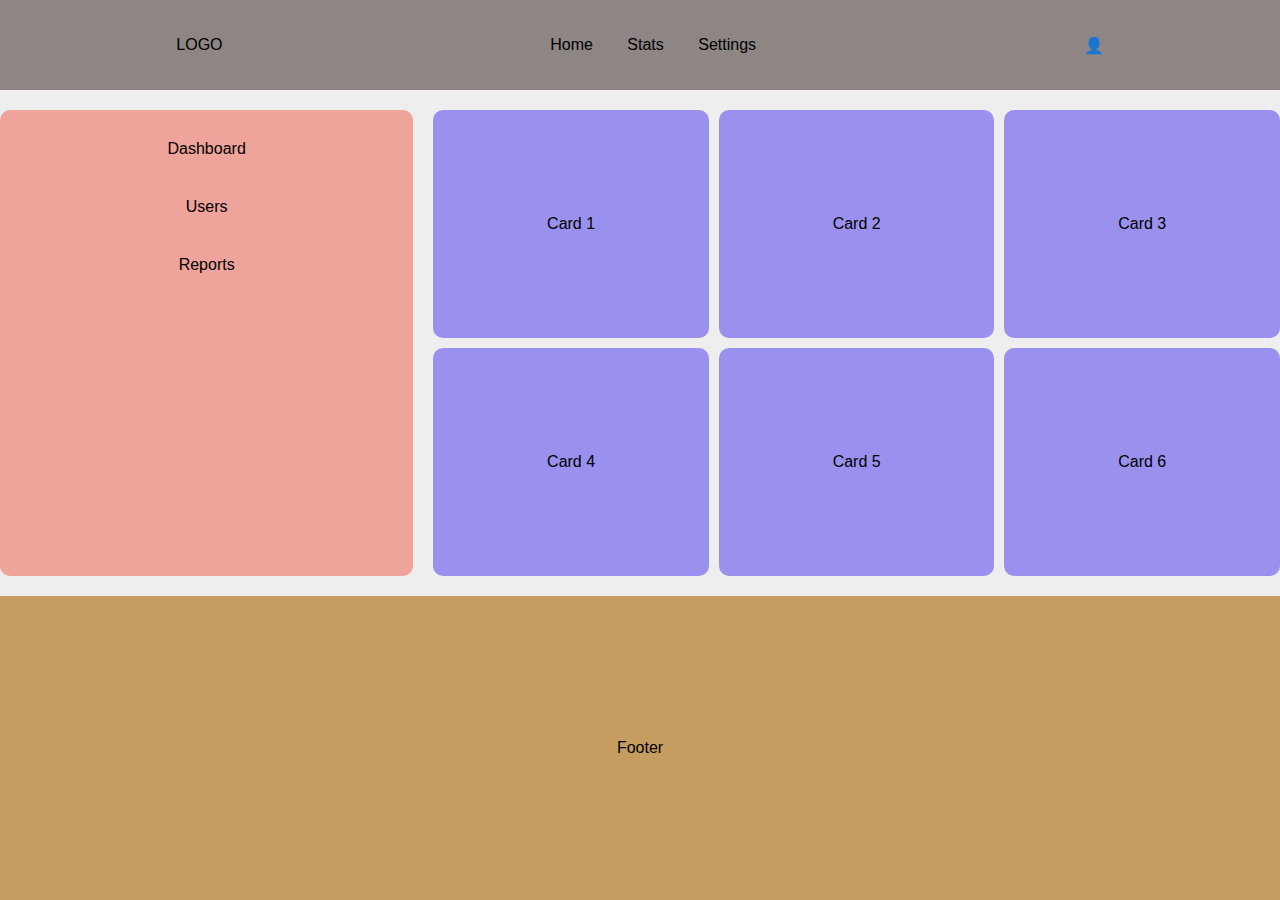
<file: Dasboard/index.html>
<!DOCTYPE html>
<html lang="en">
<head>
    <meta charset="UTF-8">
    <meta name="viewport" content="width=device-width, initial-scale=1.0">
    <title>Document</title>
    <link rel="stylesheet" href="style.css">
</head>
<body class="layout">
  <header class="header">
    <div class="logo">LOGO</div>
    <nav class="nav">
      <a href="#">Home</a>
      <a href="#">Stats</a>
      <a href="#">Settings</a>
    </nav>
    <div class="profile">👤</div>
  </header>

  <aside class="sidebar">
    <a href="#">Dashboard</a>
    <a href="#">Users</a>
    <a href="#">Reports</a>
  </aside>

  <main class="content">
    <!-- 6 cards -->
    <article class="card">Card 1</article>
    <article class="card">Card 2</article>
    <article class="card">Card 3</article>
    <article class="card">Card 4</article>
    <article class="card">Card 5</article>
    <article class="card">Card 6</article>
  </main>

  <footer class="footer">Footer</footer>
</body>
</html>
</file>
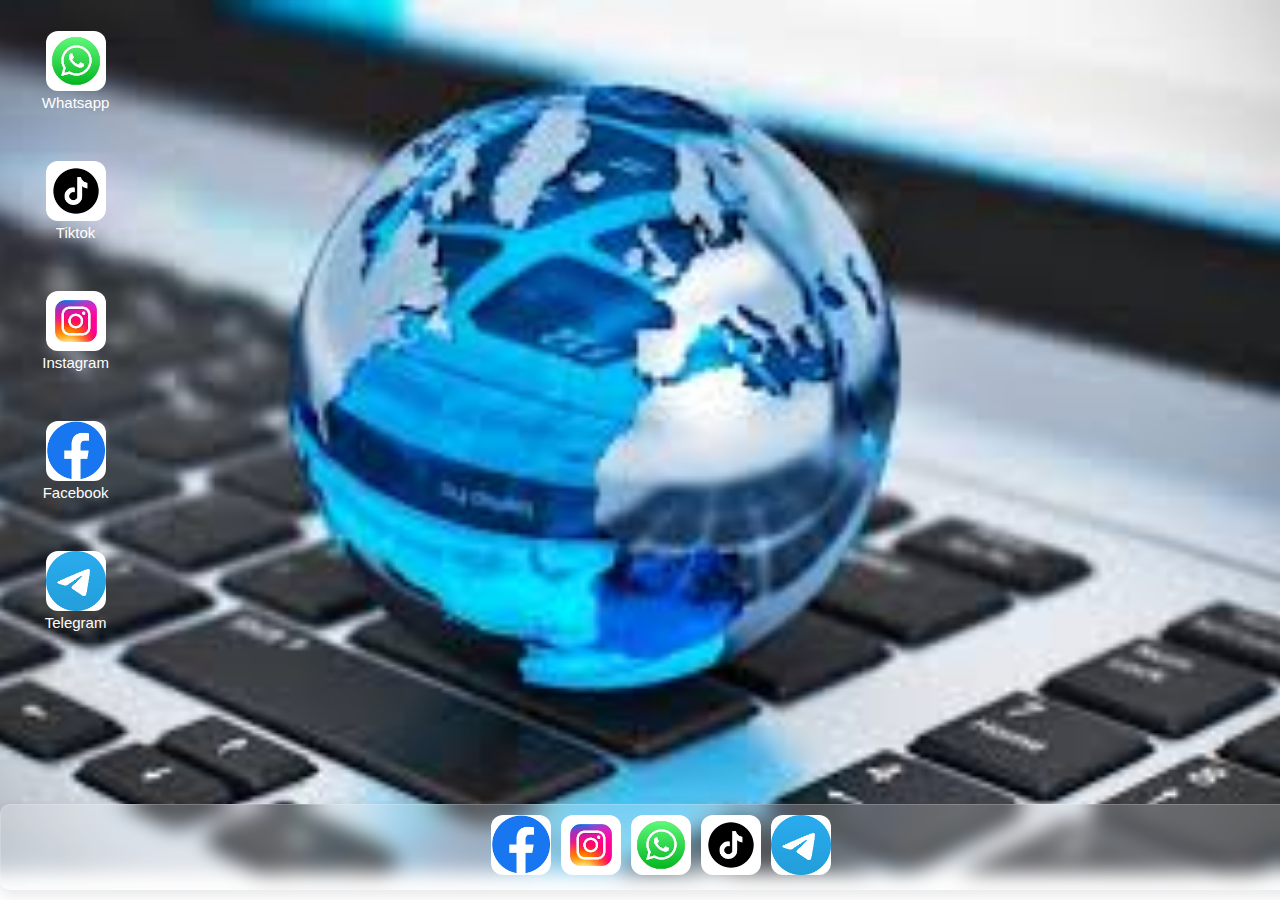
<file: ejercicio de escritorio/index.html>
<!DOCTYPE html>
<html lang="en">
<head>
    <meta charset="UTF-8">
    <meta name="viewport" content="width=device-width, initial-scale=1.0">
    <title>Document</title>
    <link rel="stylesheet" href="style.css">
</head>
<body>
    <main class="desktop">
           <div class="desktop-icons">
               <a href=""><img class="icon" src="images/whatsapp.png" alt="">Whatsapp</a>
               <a href=""><img class="icon" src="images/tiktok.png" alt="">Tiktok</a>
               <a href=""><img class="icon" src="images/instagram.png" alt="">Instagram</a>
               <a href=""><img class="icon" src="images/facebook.png" alt="">Facebook</a>
               <a href=""><img class="icon" src="images/telegram.png" alt="">Telegram</a>
           </div> 
    </main>
    <footer class="taskbar">
        <a href=""><img class="icon" src="images/facebook.png" alt=""></a>
        <a href=""><img class="icon" src="images/instagram.png" alt=""></a>
        <a href=""><img class="icon" src="images/whatsapp.png" alt=""></a>
        <a href=""><img class="icon" src="images/tiktok.png" alt=""></a>
        <a href=""><img class="icon" src="images/telegram.png" alt=""></a>
    </footer>
</body>
</html>
</file>
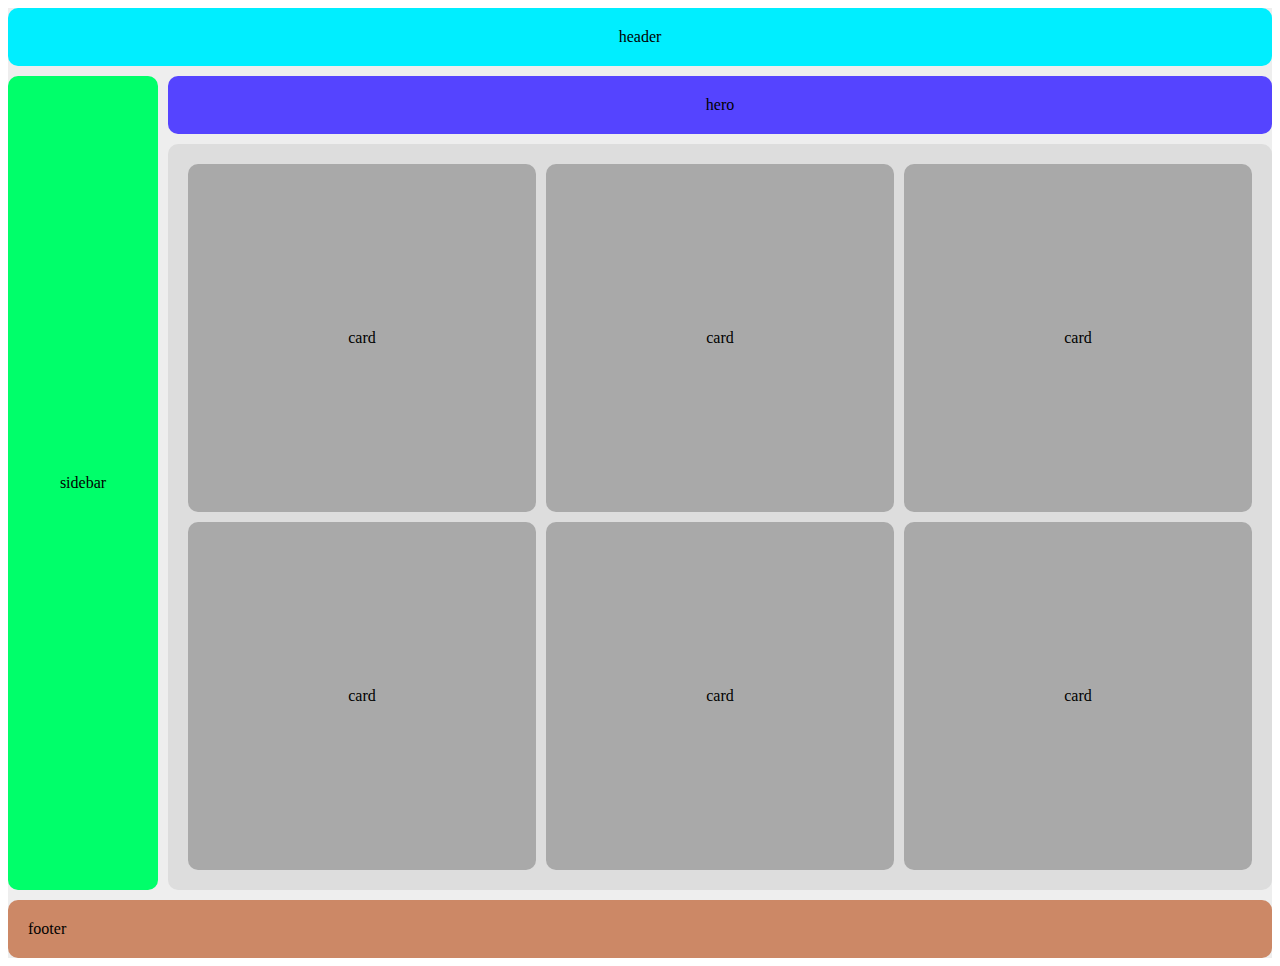
<file: ejercicios Grid y Flexbox/grid/Practica 1/index.html>
<!DOCTYPE html>
<html lang="en">
<head>
    <meta charset="UTF-8">
    <meta name="viewport" content="width=device-width, initial-scale=1.0">
    <title>Document</title>
    <link rel="stylesheet" href="style.css">
</head>
<body>
    
<div class="page">
  <header class="header">header</header>
  <aside class="sidebar">sidebar</aside>
  <section class="hero">hero</section>
  <section class="cards">
    <div class="a">card</div>
    <div class="a">card</div>
    <div class="a">card</div>
    <div class="a">card</div>
    <div class="a">card</div>
    <div class="a">card</div>
  </section>
  <footer class="footer">footer</footer>
</div>

</body>
</html>
</file>
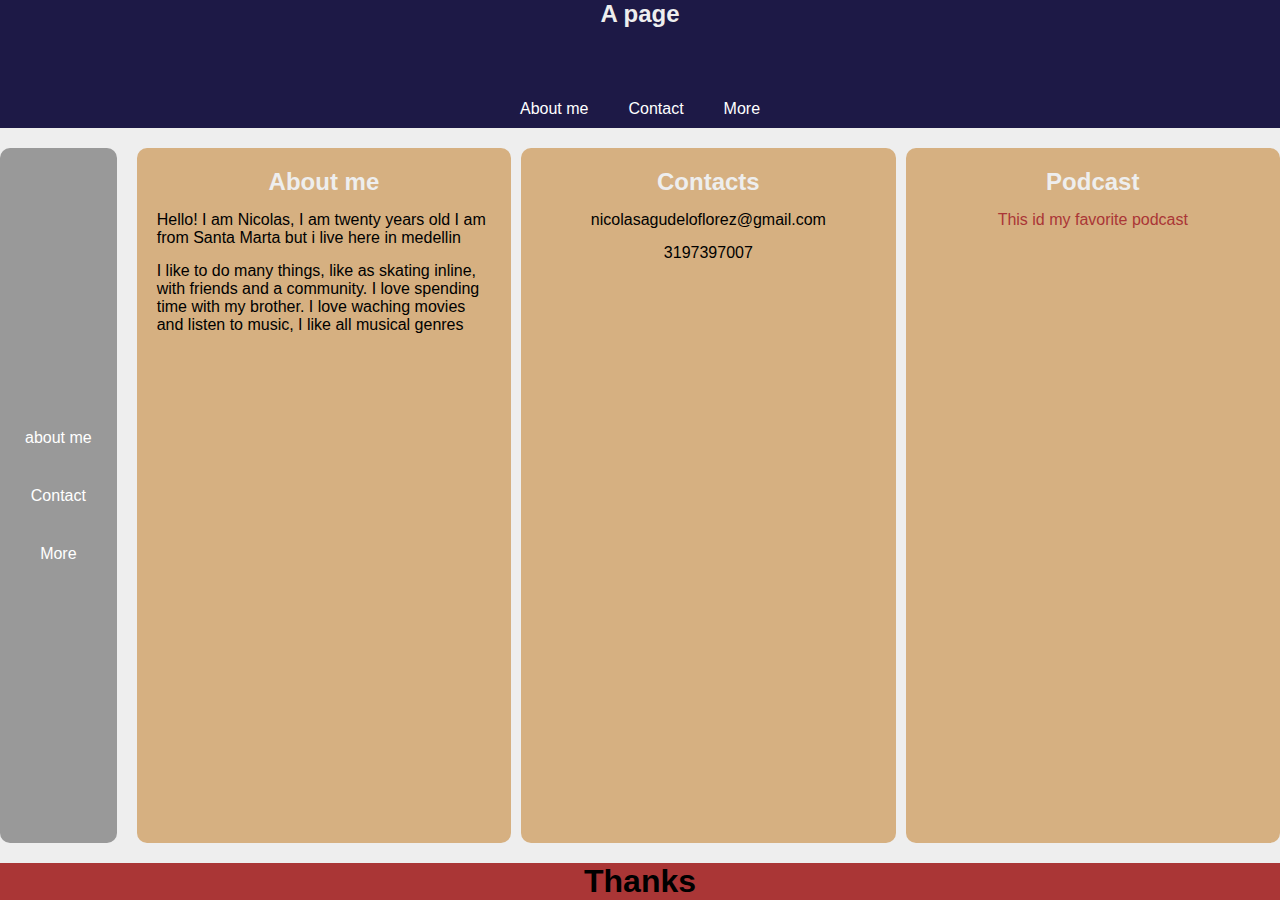
<file: ejercicios Grid y Flexbox/grid/Practica2/index.html>
<!DOCTYPE html>
<html lang="en">
<head>
    <meta charset="UTF-8">
    <meta name="viewport" content="width=device-width, initial-scale=1.0">
    <title>Document</title>
    <link rel="stylesheet" href="style.css">
</head>
<body>
    <header class="header">
            <h2 class="tittles">A page</h2>
        <nav class="menu">    
            <a href="#">About me</a>
            <a href="#">Contact</a>
            <a href="#">More</a>
        </nav>    
    </header>

    <aside class="sidebar">
        <a href="#" class="1">about me</a>
        <a href="#" class="2">Contact</a>
        <a href="#" class="3">More</a>
    </aside>
    <main class="main">

        <div class="sections me">
            <h2 class="tittles">About me</h2>
            <p>
                Hello! I am Nicolas, I am twenty years old
                I am from Santa Marta but i live here in medellin    
            </p>
            <p>
                I like to do many things, like as skating inline, 
                with friends and a community. I love spending time with
                my brother. I love waching movies and listen to music, I like 
                all musical genres
            </p>
        </div>

        <div class="sections contact">
            <h2 class="tittles">Contacts</h2>
            <p>nicolasagudeloflorez@gmail.com</p>
            <p>3197397007</p>
        </div>

        <div class="sections more">
            <h2 class="tittles">Podcast</h2>
            <a href="https://www.spotify.com" target="_blank">This id my favorite podcast</a>
        </div>
    </main>
    <footer class="footer">
        <h1>Thanks</h1>
    </footer>
</body>
</html>
</file>
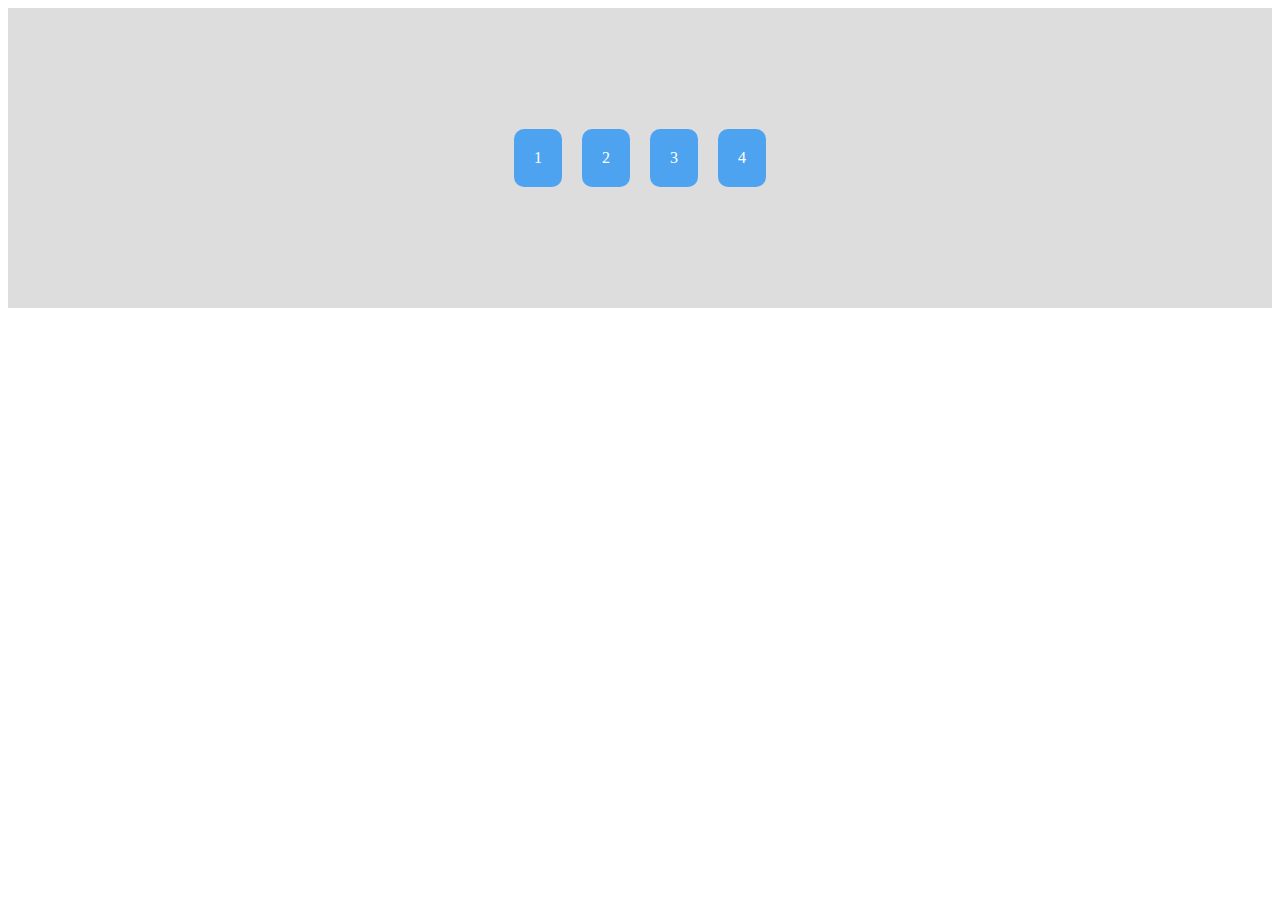
<file: ejercicios Grid y Flexbox/flexbox/ejercicio1/ejercicio1.html>
<!DOCTYPE html>
<html lang="en">
<head>
    <meta charset="UTF-8">
    <meta name="viewport" content="width=device-width, initial-scale=1.0">
    <title>Document</title>
    <link rel="stylesheet" href="ejercicio1.css">
</head>
<body>
    <div class="contenedor">
        <div class="item">1</div>
        <div class="item">2</div>
        <div class="item">3</div>
        <div class="item">4</div>
    </div>
</body>
</html>
</file>
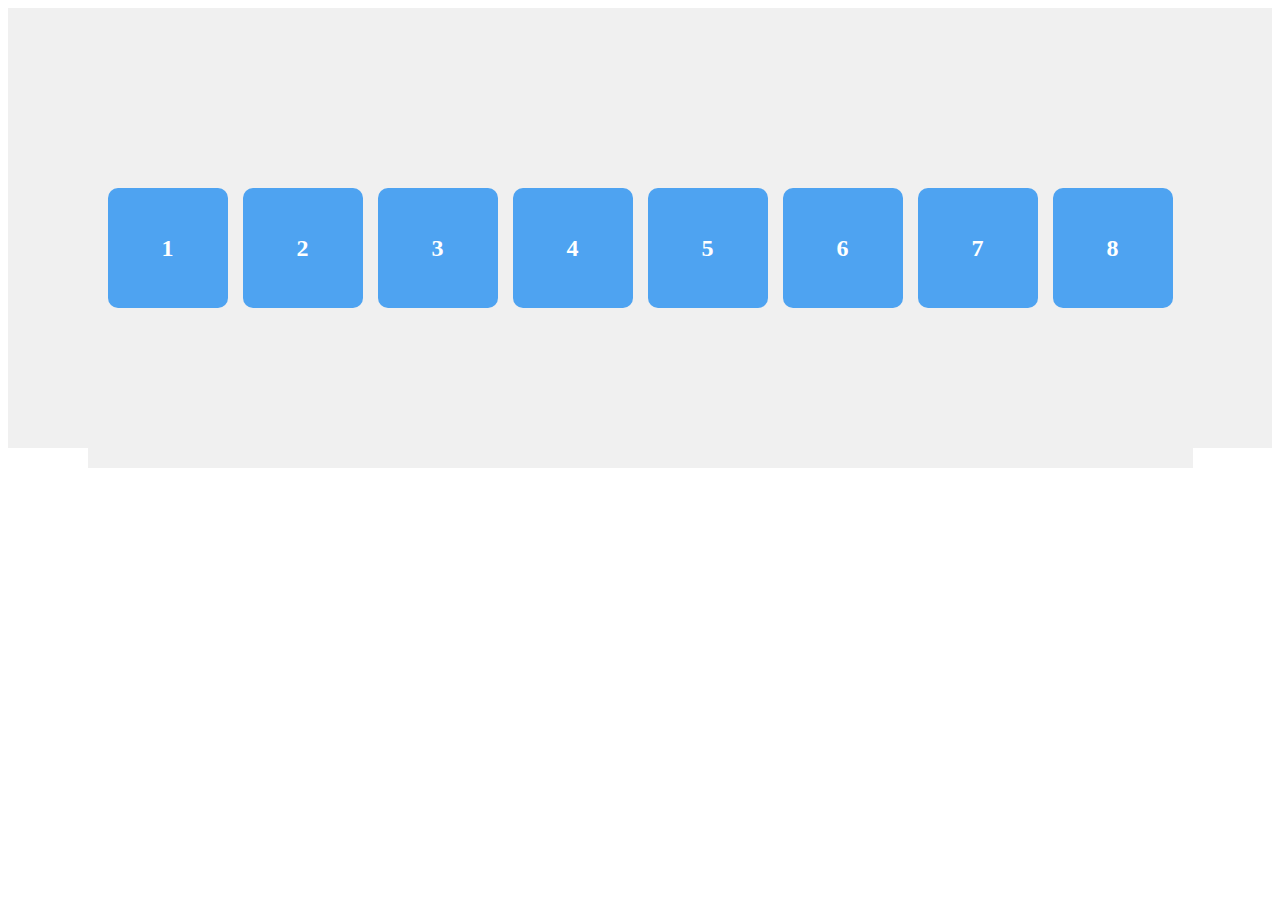
<file: ejercicios Grid y Flexbox/flexbox/ejercicio2/ejercicio2.html>
<!DOCTYPE html>
<html lang="en">
<head>
    <meta charset="UTF-8">
    <meta name="viewport" content="width=device-width, initial-scale=1.0">
    <title>Document</title>
    <link rel="stylesheet" href="ejercicio2.css">
</head>
<body>

<div class="contenedor">
<div class="contenedor">
  <div class="item">1</div>
  <div class="item">2</div>
  <div class="item">3</div>
  <div class="item">4</div>
  <div class="item">5</div>
  <div class="item">6</div>
  <div class="item">7</div>
  <div class="item">8</div>
</div>
</div>

</body>
</html>
</file>
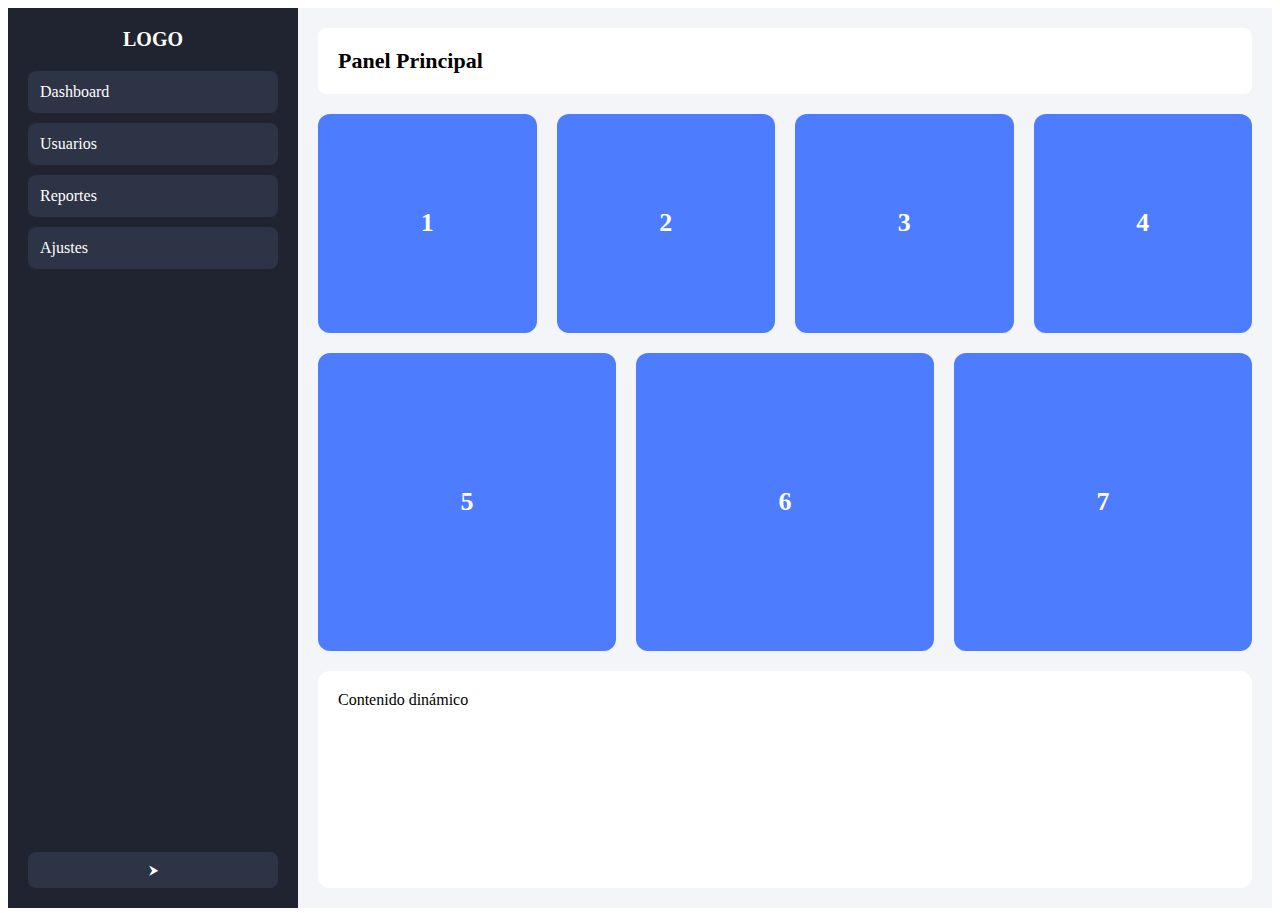
<file: ejercicios Grid y Flexbox/flexbox/ejercicio3/practica.html>
<!DOCTYPE html>
<html lang="en">
<head>
    <meta charset="UTF-8">
    <meta name="viewport" content="width=device-width, initial-scale=1.0">
    <title>Document</title>
    <link rel="stylesheet" href="practica.css">
</head>
<body>
<div class="app">
  <aside class="sidebar">
    <div class="logo">LOGO</div>
    <nav class="menu">
      <a href="#">Dashboard</a>
      <a href="#">Usuarios</a>
      <a href="#">Reportes</a>
      <a href="#">Ajustes</a>
    </nav>
    <button class="toggle">⮞</button>
  </aside>

  <main class="main">
    <header class="header">Panel Principal</header>

    <section class="cards">
      <div class="card">1</div>
      <div class="card">2</div>
      <div class="card">3</div>
      <div class="card">4</div>
      <div class="card">5</div>
      <div class="card">6</div>
      <div class="card">7</div>
    </section>

    <section class="content">Contenido dinámico</section>
  </main>
</div>

<script>
  const toggle = document.querySelector('.toggle');
  const sidebar = document.querySelector('.sidebar');

  toggle.addEventListener('click', () => {
    sidebar.classList.toggle('collapsed');
  });
</script>


</body>
</html>
</file>
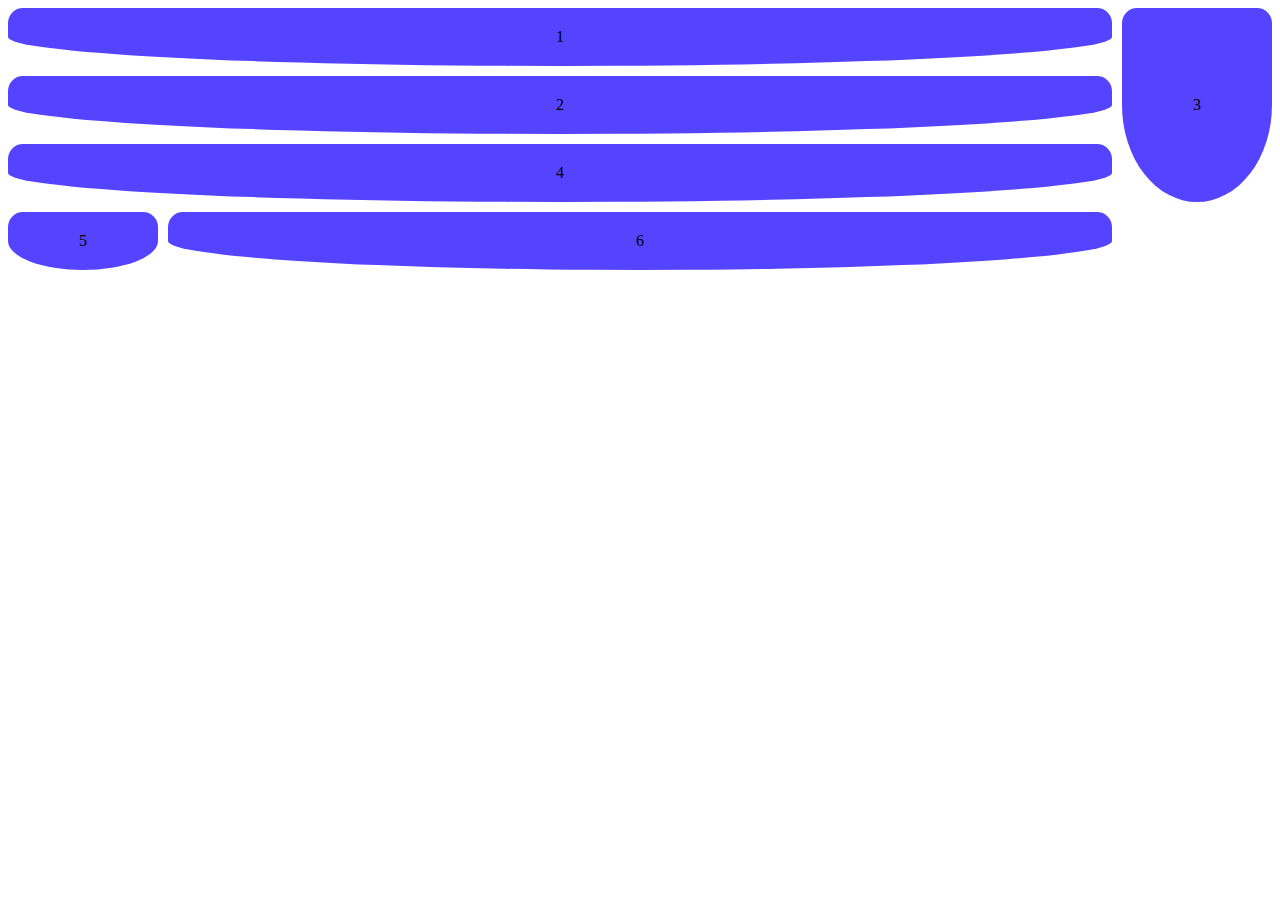
<file: ejercicios Grid y Flexbox/grid/ej1/ejemplo1.html>
<!DOCTYPE html>
<html lang="en">
<head>
    <meta charset="UTF-8">
    <meta name="viewport" content="width=device-width, initial-scale=1.0">
    <title>Document</title>
    <link rel="stylesheet" href="ejemplo1.css">
</head>
<body>

<div class="contenedor">
  <div class="item a">1</div>
  <div class="item b">2</div>
  <div class="item c">3</div>
  <div class="item d">4</div>
  <div class="item e">5</div>
  <div class="item f">6</div>
</div>

</body>
</html>
</file>
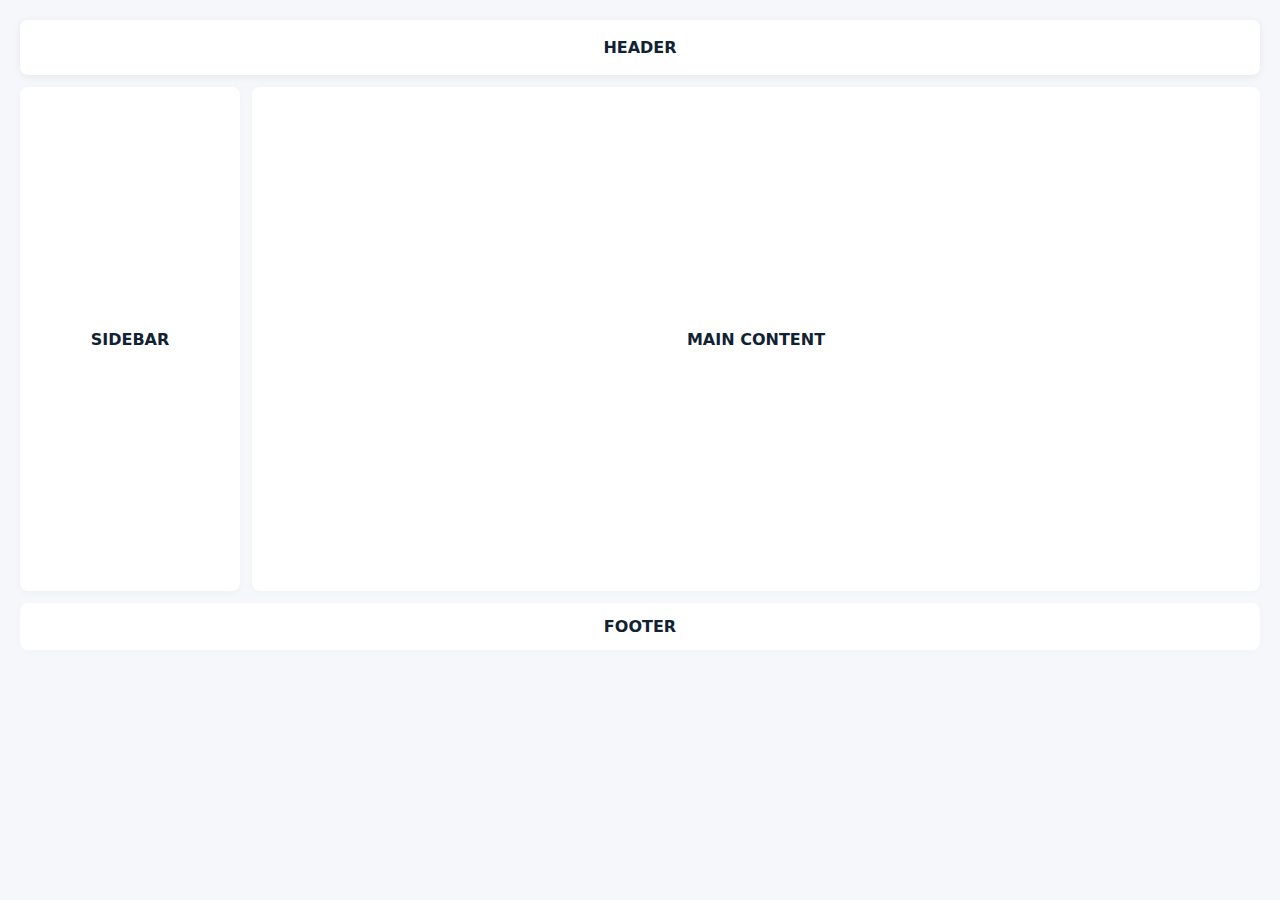
<file: ejercicios Grid y Flexbox/grid/ej2/ej2.html>
<!DOCTYPE html>
<html lang="en">
<head>
    <meta charset="UTF-8">
    <meta name="viewport" content="width=device-width, initial-scale=1.0">
    <title>Document</title>
    <link rel="stylesheet" href="ej2.css">
</head>
<body>
    
<div class="page">
  <header class="header">HEADER</header>
  <aside class="sidebar">SIDEBAR</aside>
  <main class="main">MAIN CONTENT</main>
  <footer class="footer">FOOTER</footer>
</div>

</body>
</html>
</file>
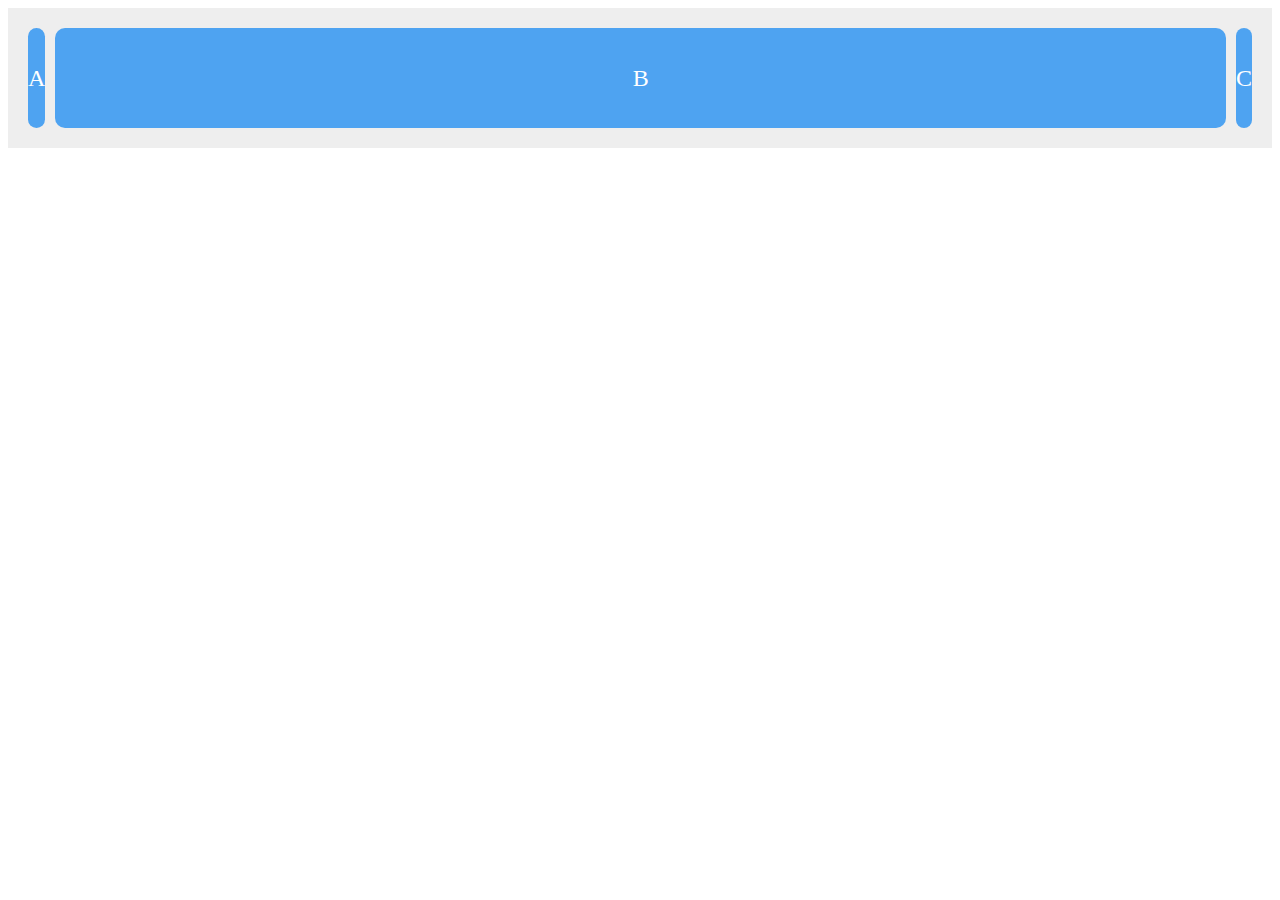
<file: ejercicios Grid y Flexbox/flexbox/ejercicio3/ejemplos/ejercicio3.html>
<!DOCTYPE html>
<html lang="en">
<head>
    <meta charset="UTF-8">
    <meta name="viewport" content="width=device-width, initial-scale=1.0">
    <title>Document</title>
    <link rel="stylesheet" href="ejercicio3.css">
</head>
<body>

<div class="contenedor">
  <div class="item a">A</div>
  <div class="item b">B</div>
  <div class="item c">C</div>
</div>

</body>
</html>
</file>
<file: Dasboard/style.css>
* {
    margin: 0;
    padding: 0;
    box-sizing: border-box;    
}

.layout {
    display: grid;
    grid-template-columns: repeat(3, minmax(200px, 1fr));
    grid-template-rows: 10vh auto;
    grid-template-areas: 
    "header header header"
    "aside main main"
    "footer footer footer";
    height: 100vh;
    gap: 20px;
    font-family: Arial, Helvetica, sans-serif;
    background-color: #eee;
}

.header {
    grid-area: header;
    display: flex;
    flex-direction: row;
    padding: 20px;
    justify-content: space-around;
    align-items: center;
    background-color: #5345459f;
}

.header a {
    text-decoration: none;
    padding: 15px;
    color: #000;
    cursor: grab;
}

.sidebar {
    grid-area: aside;
    display: flex;
    flex-direction: column;
    justify-content: flex-start;
    align-items: center;
    gap: 10px;
    padding-top: 15px;
    background-color: rgba(238, 85, 68, 0.486);
    border-radius: 10px;
}

.sidebar a {
    text-decoration: none;
    color: #000;
    padding: 15px;
    cursor: cell;
}

.content {
    grid-area: main;
    display: grid;
    gap: 10px;
    grid-template-columns: repeat(3, 1fr);
    grid-template-rows: auto;
}

.card {
    display: flex;
    justify-content: center;
    align-items: center;
    background-color: rgba(85, 68, 238, 0.548);
    border-radius: 10px;
}

.footer {
    grid-area: footer;
    display: flex;
    justify-content: center;
    align-items: center;
    background-color: rgba(170, 102, 0, 0.596);
}
</file>
<file: ejercicio de escritorio/style.css>
body{
    margin: 0;
    background-image: url(images/interfaz.png);
    background-size: cover;
    background-position: center;
    background-repeat: no-repeat;
    height: 97vh;
}



.icon{
    width: 8vw;
    height: 8vw;
    max-width: 60px;
    max-height: 60px;
    min-width: 30px;
    min-height: 30px;
    border-radius: 12px;
    object-fit: cover;
}

.desktop-icons{
    display: grid;

    grid-template-columns: repeat(auto-fill, minmax(50px, 1fr));
    gap: 40px;
    position: absolute;
    top: 2vw;
    left: 2vw;
    width: 30vw;
    max-width: 100px;    
}

.desktop-icons a{
    text-align: center;
    color: rgb(255, 255, 255);
    text-decoration: none;
    font-family: Arial, Helvetica, sans-serif;
    font-size: 15px;
    padding: 5px;
}

.taskbar{
    position: fixed;
    bottom: 10px;
    background: rgba(255, 255, 255, 0.2);
    backdrop-filter: blur(10px);
    border: 1px solid rgb(255, 255, 255, 20%);
    border-radius: 10px;
    padding: 10px 20px;
    width: 100vw;
    left: 0;
    right: 0;
    display: flex;
    gap: 10px;
    align-items: center;
    justify-content: center;
    box-shadow: 0 5px 15px rgba(0, 0, 0, 10%);
}
</file>
<file: ejercicios Grid y Flexbox/grid/Practica 1/style.css>
.page{
    display: grid;
    grid-template-columns: 150px 1fr 150px;
    grid-template-rows: auto;
    gap: 10px;
    grid-template-areas: 
    "header header header"
    "sidebar hero hero"
    "sidebar cards cards"
    "footer footer footer";
    background-color: #eee;
}

.header {
    display: flex;
    justify-content: center;
    grid-area: header ;
    background-color: #0ef;
    padding: 20px;
    border-radius: 10px;
}

.sidebar {
    display: flex;
    justify-content: center;
    align-items: center;
    grid-area: sidebar ;
    background-color: rgb(0, 255, 106);
    padding: 20px;
    border-radius: 10px;

}

.hero {
    display: flex;
    justify-content: center;
    grid-area: hero;
    background-color: #54f;
    padding: 20px;
    border-radius: 10px;
}

.cards {
    display: grid;
    grid-template-columns: 1fr 1fr 1fr ;
    grid-area: cards;
    background-color: #ddd;
    padding: 20px;
    gap: 10px;
    border-radius: 10px;
}

.a {
    display: flex;
    justify-content: center;
    align-items: center;
    background-color: #a9a9a9;
    aspect-ratio: 1 / 1;
    border-radius: 10px;
}

.footer{
    grid-area: footer;
    background-color: #b52a;
    padding: 20px;
    border-radius: 10px;

}

@media (max-width: 800px){
 .page{
    grid-template-columns: 1fr;
    grid-template-areas: 
    "header"
    "hero"
    "sidebar"
    "cards"
    "footer";
 }
}

 @media (max-width: 500px) {
    .cards{
        grid-template-columns: 1fr;
    }
 }
</file>
<file: ejercicios Grid y Flexbox/grid/Practica2/style.css>
* {
    margin: 0;
    padding: 0;
    box-sizing: border-box;
}

body {
    display: grid;
    grid-template-columns: auto auto;
    grid-template-rows: auto 1fr auto;
    grid-template-areas: 
    "header header"
    "sidebar main"
    "footer footer";
    gap: 20px;
    min-height: 100svh;
    font-family: Arial, Helvetica, sans-serif;
    background-color: #eee;
    overflow-x: hidden;
}

.header {
    grid-area: header;
    display: flex;
    flex-direction: column;
    justify-content: center;
    align-items: center;
    color: #fff;
    background-color: rgb(29, 25, 70);
}

.menu {
    display: flex;
    flex-wrap: wrap;
    flex-direction: row;
    justify-content: center;
    align-items: flex-end;
    align-content: flex-end;
    height: 100px;
    gap: 20px;
}

.menu a, .sidebar a {color: white; text-decoration: none; padding: 10px;transition: 0.3s;
}

.menu a:hover, .sidebar a:hover {font-size: 15px; background-color: #eeeeee57; backdrop-filter: blur(10px);border-radius: 15px;}

.sidebar {
    grid-area: sidebar;
    display: flex;
    flex-wrap: wrap;
    justify-content: center;
    flex-direction: column;
    align-items: center;
    gap: 20px;
    padding: 15px;
    background-color: #999;
    border-radius: 10px;
}

.main {
    grid-area: main;
    display: grid;
    grid-template-columns: repeat(3, 1fr);
    gap: 10px;
}

.sections {
    display: flex;
    flex-direction: column;
    align-items: center;
    gap: 15px;
    padding: 20px;
    background-color: rgb(214, 176, 129);
    border-radius: 10px;
}


.sections a {
    text-decoration: none;
    color: #aa3636;
}

.sections a:hover {
    text-decoration-line: underline;
}

.footer {
    grid-area: footer;
    display: flex;
    justify-content: center;
    align-items: center;
    background-color: #aa3636;
}

.tittles {
    color: #eee;
}

@media(max-width: 800px){
    body{
        grid-template-columns: 1fr;
        grid-template-areas: 
        "header"
        "sidebar"
        "main"
        "footer";
    }
}

@media (max-width: 500px) {
    .main {
        grid-template-columns: 1fr;
        padding: 0;
    }
}
</file>
<file: ejercicios Grid y Flexbox/flexbox/ejercicio1/ejercicio1.css>
.contenedor {
  display: flex;
  justify-content: center;
  align-items: center;
  height: 300px;
  background: #ddd;
}

.item {
  background: #4ea3f1;
  color: white;
  padding: 20px;
  margin: 10px;
  border-radius: 10px;
}
</file>
<file: ejercicios Grid y Flexbox/flexbox/ejercicio2/ejercicio2.css>
.contenedor {
  display: flex;
  flex-wrap: wrap;
  background: #f0f0f0;
  padding: 20px;
  gap: 15px;

  /* Propiedades que vas a ir cambiando */
  height: 400px;              
flex-direction: row;
justify-content: space-around;
align-items: center;
align-content: space-around;

}

.item {
  width: 120px;
  height: 120px;
  background: #4ea3f1;
  border-radius: 10px;
  color: white;
  font-size: 24px;
  font-weight: bold;
  display: flex;
  justify-content: center;
  align-items: center;
}
</file>
<file: ejercicios Grid y Flexbox/flexbox/ejercicio3/practica.css>
/* Layout base */
.app {
  display: flex;
  height: 100vh;
  background: #f3f5f8;
}

/* SIDEBAR */
.sidebar {
  display: flex;
  flex-direction: column;
  flex: 0 0 250px; /* Base grande */
  background: #1f2430;
  color: #fff;
  padding: 20px;
  gap: 20px;
  transition: flex-basis .3s ease; /* ANIMACIÓN */
  overflow: hidden;
}

.sidebar.collapsed {
  flex-basis: 60px; /* Sidebar colapsado */
}

.sidebar .logo {
  font-weight: bold;
  font-size: 20px;
  text-align: center;
}

.menu {
  display: flex;
  flex-direction: column;
  gap: 10px;
  flex: 1; /* empuja hacia abajo el botón */
}

.menu a {
  padding: 12px;
  background: #2d3445;
  border-radius: 8px;
  text-decoration: none;
  color: white;
  transition: background .2s;
}
.menu a:hover {
  background: #3d4558;
}

.toggle {
  background: #2d3445;
  border: none;
  padding: 10px;
  color: #fff;
  border-radius: 8px;
  cursor: pointer;
}

/* MAIN CONTENT */
.main {
  display: flex;
  flex-direction: column;
  flex: 1; /* ocupa TODO el espacio restante */
  padding: 20px;
  gap: 20px;
}

/* HEADER */
.header {
  background: #fff;
  padding: 20px;
  border-radius: 8px;
  font-size: 22px;
  font-weight: bold;
  flex: 0 0 auto;
  position: sticky;
  top: 0;
  z-index: 10;
}

/* CARDS */
.cards {
  display: flex;
  flex-wrap: wrap;
  gap: 20px;
  align-content: flex-start;
}

.card {
  flex: 1 1 180px;
  aspect-ratio: 1 / 1;
  background: #4d7cff;
  border-radius: 12px;
  display: flex;
  justify-content: center;
  align-items: center;
  color: white;
  font-size: 26px;
  font-weight: bold;
}

/* CONTENT AREA */
.content {
  flex: 1; /* CRECE Y OCUPA EL RESTO DEL ESPACIO VERTICAL */
  background: white;
  border-radius: 12px;
  padding: 20px;
  overflow-y: auto; /* Scroll interno sin romper el layout */
}
</file>
<file: ejercicios Grid y Flexbox/grid/ej1/ejemplo1.css>
/* .contenedor {
 display: grid;
 grid-template-columns: 150px 1fr 150px;
 gap: 10px;
}

.item {
    display: flex;
    justify-content: center;
    align-items: center;
    padding: 20px;
    background-color: #54f;
    border-radius: 15px 15px 50% 50%;
}

.a {
    grid-column: 1 / 3;
}

.c {
    grid-column: 3 / 4;
    grid-row: 1 / 4;
}

 */

 .contenedor {
  display: grid;
  grid-template-columns: 150px 1fr 150px;
  grid-template-areas: 
      "a a c"
      "b b c"
      "d d c";
  gap: 10px;
}

.item {
  display: flex;
  justify-content: center;
  align-items: center;
  padding: 20px;
  background-color: #54f;
  border-radius: 15px 15px 50% 50%;
}

.a { grid-area: a; }
.b { grid-area: b; }
.c { grid-area: c; }
.d { grid-area: d; }
</file>
<file: ejercicios Grid y Flexbox/flexbox/ejercicio3/ejemplos/ejercicio3.css>
.contenedor {
  display: flex;
  gap: 10px;
  background: #eee;
  padding: 20px;
}
.item {
  background: #4ea3f1;
  border-radius: 10px;
  height: 100px;
  font-size: 24px;
  color: white;
  display: flex;
  justify-content: center;
  align-items: center;
}

/* .a, .b, .c {
  flex: 1 1 150px;  Todos se dividen el tamano
} */

/* .a { flex: 1 1 150px; }
.b { flex: 2 1 150px; } b ocupa el doble de espacio que flex: 1 150px;
.c { flex: 1 1 150px; } */

/* .a { flex: 1 1 150px; }
.b { flex: 0 0 200px; } /* NO grow, NO shrink, base fija */
/*.c { flex: 1 1 150px; } */

.b {
  flex-basis: 300px;
  flex-grow: 1;
  flex-shrink: 1;
}
</file>
<file: ejercicios Grid y Flexbox/grid/ej2/ej2.css>
/* Reset mínimo */
* { box-sizing: border-box; margin: 0; padding: 0; }
body { font-family: system-ui, sans-serif; padding: 20px; background:#f5f7fb; }

/* Contenedor grid base */
.page {
  display: grid;
  gap: 12px;
  /* Desktop: 3 columnas (sidebar - main - blank) */
  grid-template-columns: 220px 1fr 150px; /* puedes ajustar */
  grid-template-rows: auto 1fr auto;      /* header - contenido - footer */
  grid-template-areas:
    "header  header  header"
    "sidebar main    main"
    "footer  footer  footer";
  min-height: 70vh;
}

/* Zonas (estilos básicos) */
.header { grid-area: header; background:#fff; padding:18px; border-radius:8px; box-shadow:0 2px 8px #00000010; }
.sidebar { grid-area: sidebar; background:#fff; padding:18px; border-radius:8px; box-shadow:0 2px 8px #00000008; }
.main   { grid-area: main; background:#fff; padding:18px; border-radius:8px; box-shadow:0 2px 8px #00000006; }
.footer { grid-area: footer; background:#fff; padding:14px; border-radius:8px; box-shadow:0 2px 8px #00000004; }

/* Tip visual */
.header, .sidebar, .main, .footer { display:flex; align-items:center; justify-content:center; color:#123; font-weight:600; }

/* ----- RESPONSIVE: móvil (apilar) ----- */
@media (max-width: 800px) {
  .page {
    grid-template-columns: 1fr; /* solo una columna */
    grid-template-areas:
      "header"
      "main"
      "sidebar"
      "footer";
  }
}
</file>
